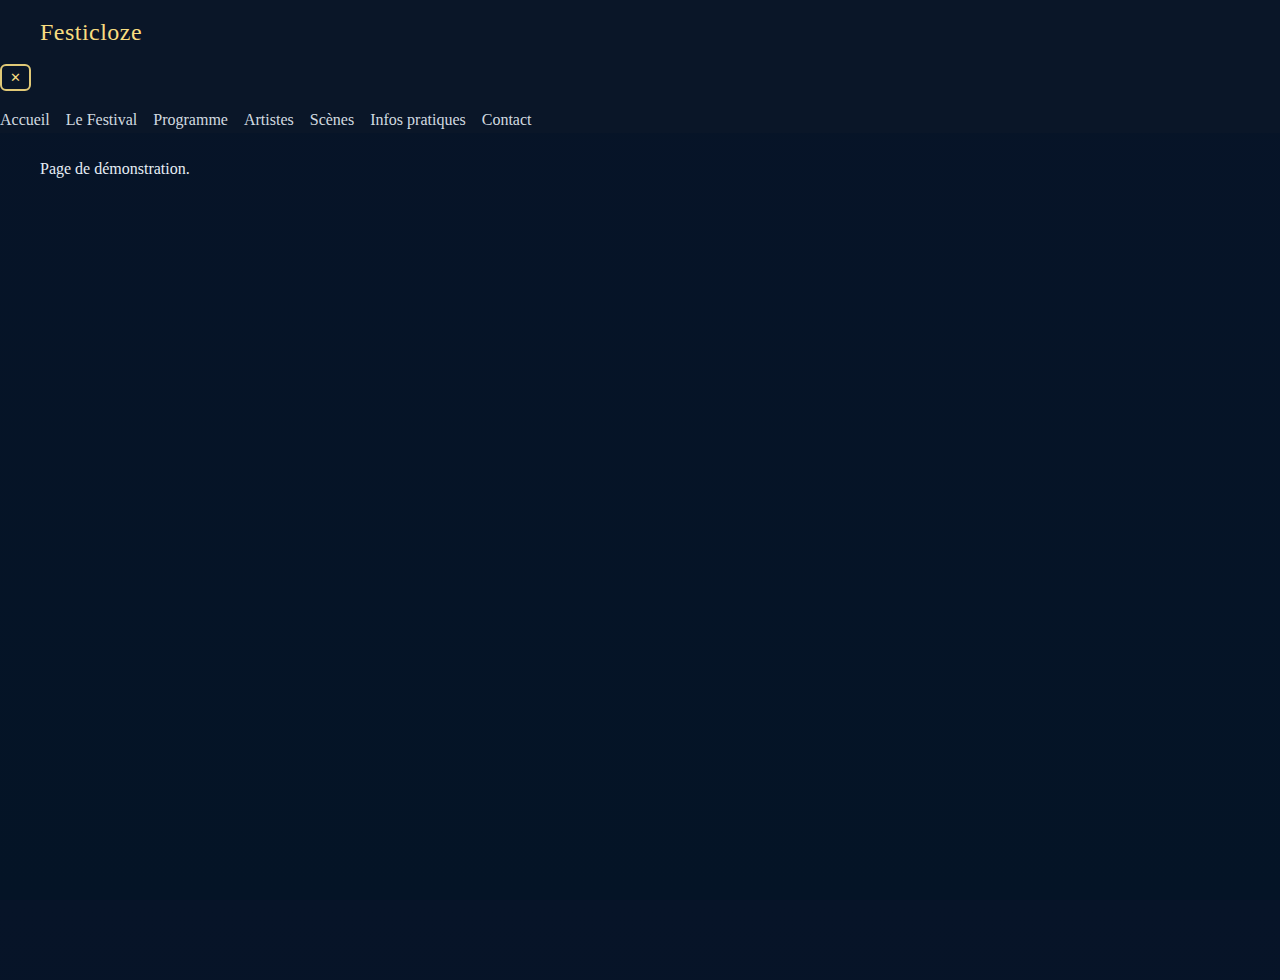
<file: artiste2.html>
<!DOCTYPE html>
<html lang="fr">
<head>
  <meta charset="utf-8">
  <meta name="viewport" content="width=device-width,initial-scale=1">
  <title>Artiste — Festicloze</title>
  <link rel="stylesheet" href="src/css/utils/variable.css">
  <link rel="stylesheet" href="src/css/utils/css-output.css">
  <link rel="stylesheet" href="src/css/utils/style.css">
  <link rel="stylesheet" href="src/css/layout/header.css">
  <script src="src/js/menu.js" defer></script>
</head>
<body>
  <header class="header" id="header">
    <div class="header__container">
      <a href="index.html" class="header__logo">Festicloze</a>
      <button class="header__menu-btn" id="menuBtn" aria-label="Ouvrir le menu" aria-expanded="false" aria-controls="mainMenu">
        <span class="header__menu-icon"></span>
      </button>
    </div>
    <nav class="menu" id="mainMenu" aria-label="Menu principal">
      <ul class="menu__list">
        <li class="menu__item"><a class="menu__link" href="index.html">Accueil</a></li>
        <li class="menu__item"><a class="menu__link" href="festival.html">Le Festival</a></li>
        <li class="menu__item"><a class="menu__link" href="programme.html">Programme</a></li>
        <li class="menu__item"><a class="menu__link" href="artiste.html">Artistes</a></li>
        <li class="menu__item"><a class="menu__link" href="scene.html">Scènes</a></li>
        <li class="menu__item"><a class="menu__link" href="info-pratique.html">Infos pratiques</a></li>
        <li class="menu__item"><a class="menu__link" href="contact.html">Contact</a></li>
      </ul>
    </nav>
  </header>

  <main class="container">
    <h1>Artiste 2</h1>
    <p>Page de démonstration.</p>
  </main>
</body>
</html>
</file>
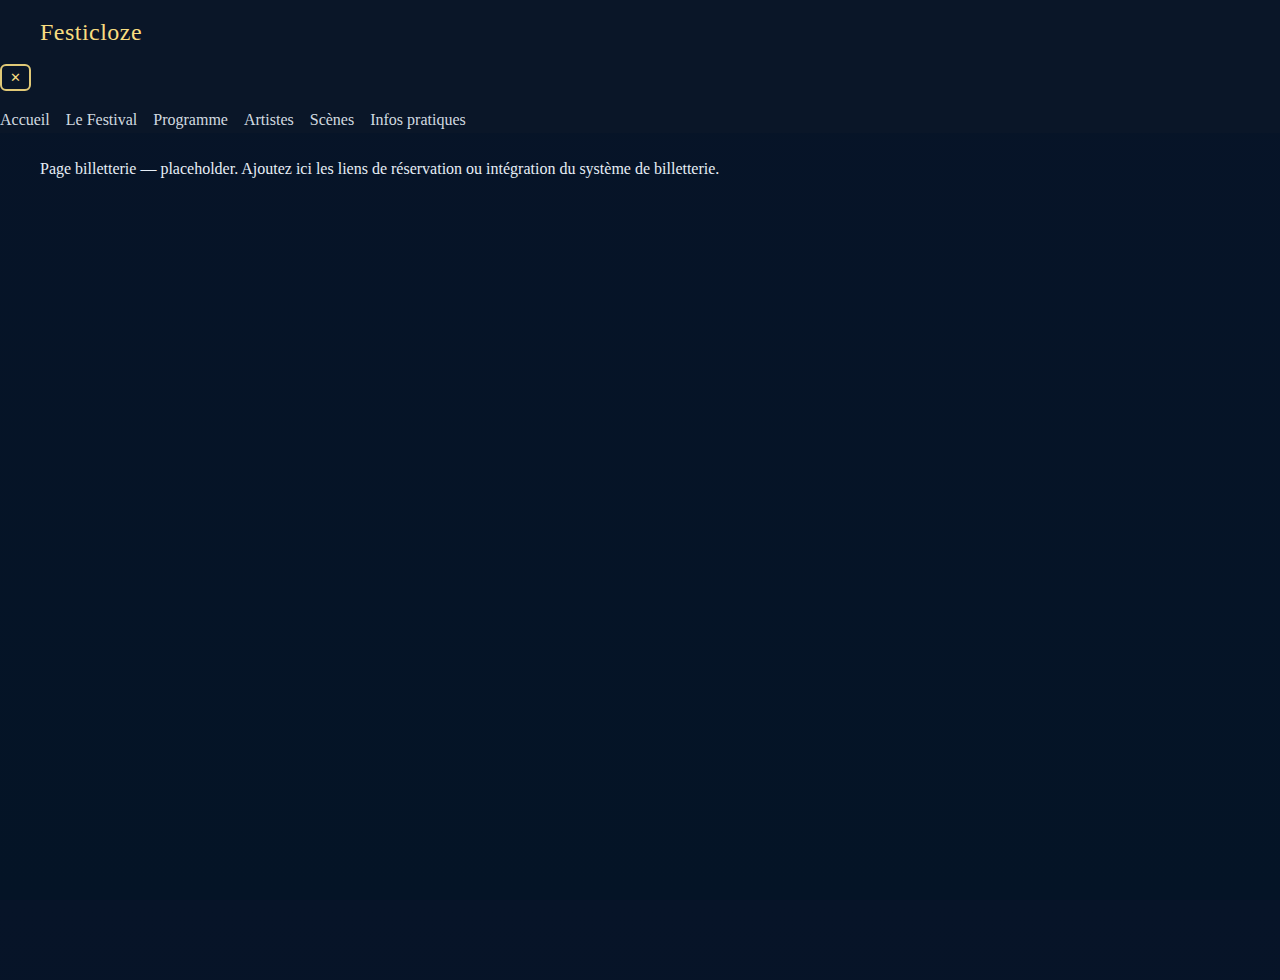
<file: billetterie.html>
<!DOCTYPE html>
<html lang="fr">
<head>
  <meta charset="utf-8">
  <meta name="viewport" content="width=device-width,initial-scale=1">
  <title>Billetterie — Festicloze</title>
  <link rel="stylesheet" href="src/css/utils/variable.css">
  <link rel="stylesheet" href="src/css/utils/css-output.css">
  <link rel="stylesheet" href="src/css/utils/style.css">
  <link rel="stylesheet" href="src/css/layout/header.css">
  <script src="src/js/menu.js" defer></script>
</head>
<body>
  <header class="header" id="header">
    <div class="header__container">
      <a href="index.html" class="header__logo">Festicloze</a>
      <button class="header__menu-btn" id="menuBtn" aria-label="Ouvrir le menu" aria-expanded="false" aria-controls="mainMenu">
        <span class="header__menu-icon"></span>
      </button>
    </div>
    <nav class="menu" id="mainMenu" aria-label="Menu principal">
      <ul class="menu__list">
        <li class="menu__item"><a class="menu__link" href="index.html">Accueil</a></li>
        <li class="menu__item"><a class="menu__link" href="festival.html">Le Festival</a></li>
        <li class="menu__item"><a class="menu__link" href="programme.html">Programme</a></li>
        <li class="menu__item"><a class="menu__link" href="artiste.html">Artistes</a></li>
        <li class="menu__item"><a class="menu__link" href="scene.html">Scènes</a></li>
        <li class="menu__item"><a class="menu__link" href="info-pratique.html">Infos pratiques</a></li>
      </ul>
    </nav>
  </header>

  <main class="container">
    <h1>Billetterie</h1>
    <p>Page billetterie — placeholder. Ajoutez ici les liens de réservation ou intégration du système de billetterie.</p>
  </main>
</body>
</html>
</file>
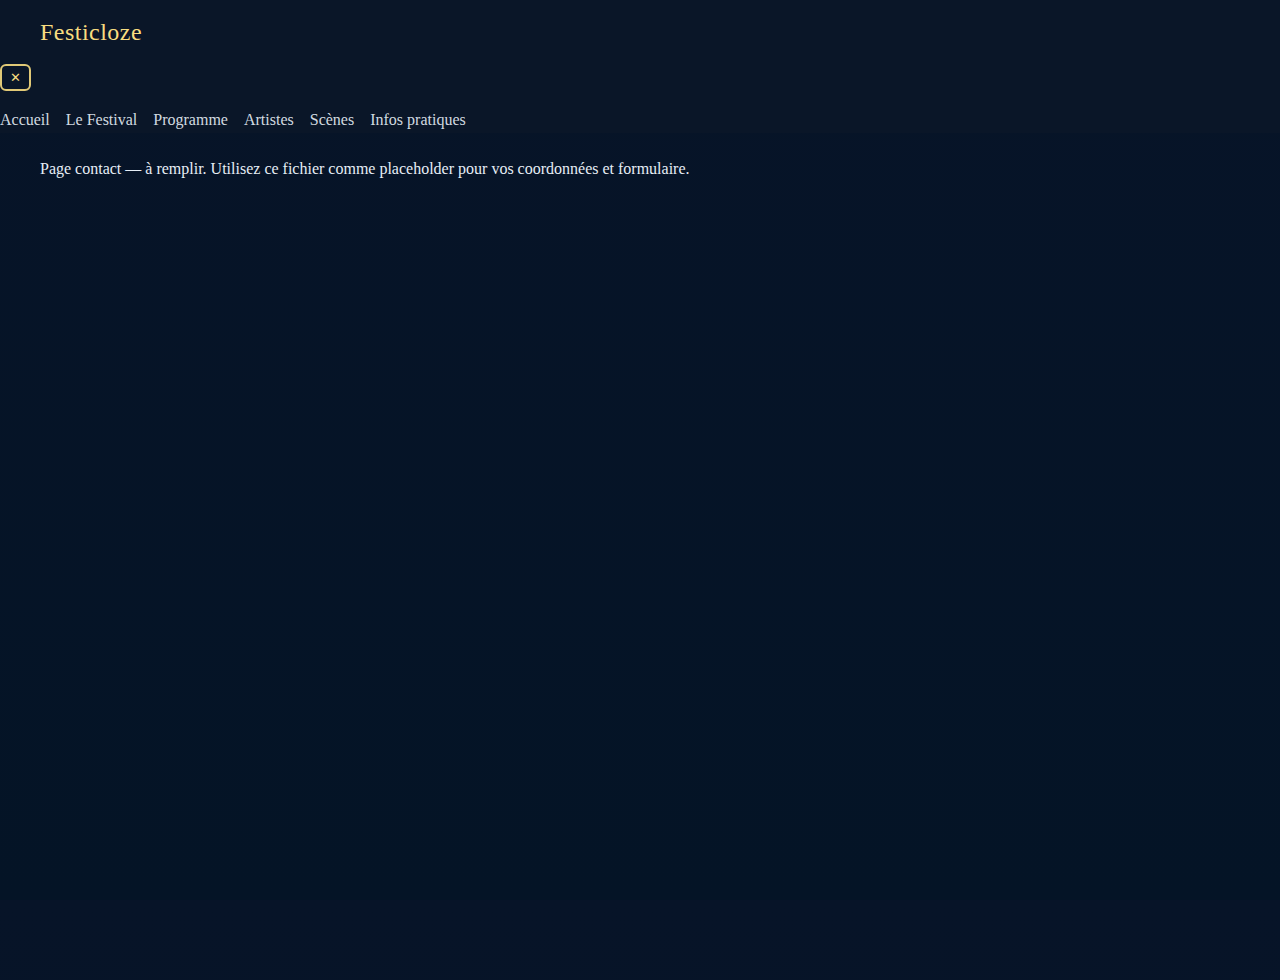
<file: contact.html>
<!DOCTYPE html>
<html lang="fr">
<head>
  <meta charset="utf-8">
  <meta name="viewport" content="width=device-width,initial-scale=1">
  <title>Contact — Festicloze</title>
  <link rel="stylesheet" href="src/css/utils/variable.css">
  <link rel="stylesheet" href="src/css/utils/css-output.css">
  <link rel="stylesheet" href="src/css/utils/style.css">
  <link rel="stylesheet" href="src/css/layout/header.css">
  <script src="src/js/menu.js" defer></script>
</head>
<body>
  <header class="header" id="header">
    <div class="header__container">
      <a href="index.html" class="header__logo">Festicloze</a>
      <button class="header__menu-btn" id="menuBtn" aria-label="Ouvrir le menu" aria-expanded="false" aria-controls="mainMenu">
        <span class="header__menu-icon"></span>
      </button>
    </div>
    <nav class="menu" id="mainMenu" aria-label="Menu principal">
      <ul class="menu__list">
        <li class="menu__item"><a class="menu__link" href="index.html">Accueil</a></li>
        <li class="menu__item"><a class="menu__link" href="festival.html">Le Festival</a></li>
        <li class="menu__item"><a class="menu__link" href="programme.html">Programme</a></li>
        <li class="menu__item"><a class="menu__link" href="artiste.html">Artistes</a></li>
        <li class="menu__item"><a class="menu__link" href="scene.html">Scènes</a></li>
        <li class="menu__item"><a class="menu__link" href="info-pratique.html">Infos pratiques</a></li>
      </ul>
    </nav>
  </header>

  <main class="container">
    <h1>Contact</h1>
    <p>Page contact — à remplir. Utilisez ce fichier comme placeholder pour vos coordonnées et formulaire.</p>
  </main>
</body>
</html>
</file>
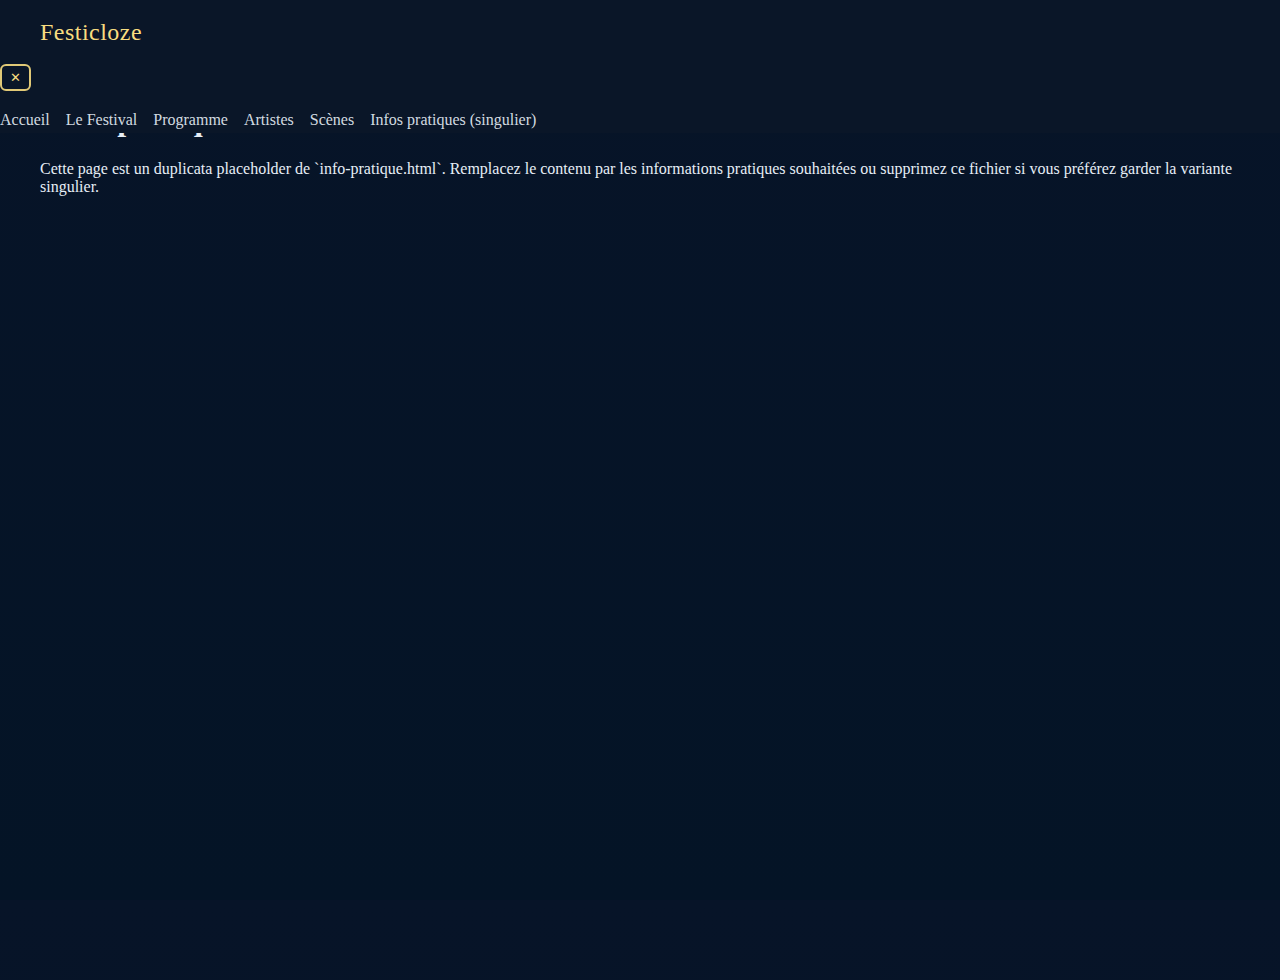
<file: infos-pratiques.html>
<!DOCTYPE html>
<html lang="fr">
<head>
  <meta charset="utf-8">
  <meta name="viewport" content="width=device-width,initial-scale=1">
  <title>Infos pratiques — Festicloze</title>
  <link rel="stylesheet" href="src/css/utils/variable.css">
  <link rel="stylesheet" href="src/css/utils/css-output.css">
  <link rel="stylesheet" href="src/css/utils/style.css">
  <link rel="stylesheet" href="src/css/layout/header.css">
  <script src="src/js/menu.js" defer></script>
</head>
<body>
  <header class="header" id="header">
    <div class="header__container">
      <a href="index.html" class="header__logo">Festicloze</a>
      <button class="header__menu-btn" id="menuBtn" aria-label="Ouvrir le menu" aria-expanded="false" aria-controls="mainMenu">
        <span class="header__menu-icon"></span>
      </button>
    </div>
    <nav class="menu" id="mainMenu" aria-label="Menu principal">
      <ul class="menu__list">
        <li class="menu__item"><a class="menu__link" href="index.html">Accueil</a></li>
        <li class="menu__item"><a class="menu__link" href="festival.html">Le Festival</a></li>
        <li class="menu__item"><a class="menu__link" href="programme.html">Programme</a></li>
        <li class="menu__item"><a class="menu__link" href="artiste.html">Artistes</a></li>
        <li class="menu__item"><a class="menu__link" href="scene.html">Scènes</a></li>
        <li class="menu__item"><a class="menu__link" href="info-pratique.html">Infos pratiques (singulier)</a></li>
      </ul>
    </nav>
  </header>

  <main class="container">
    <h1>Infos pratiques</h1>
    <p>Cette page est un duplicata placeholder de `info-pratique.html`. Remplacez le contenu par les informations pratiques souhaitées ou supprimez ce fichier si vous préférez garder la variante singulier.</p>
  </main>
</body>
</html>
</file>
<file: src/css/utils/variable.css>
/* Variables globales pour le projet Festicloze */
:root {
    /* Couleurs principales */
    --dark-blue: #071428; /* fond sombre utilisé par .section--festival */
    --color-festicloze-header: #f8dd80; /* accent jaune */
    --color-blue-contact: #9fc7ff;
    --color-violet-profond: #6b3fa0;
    --jaune: #f8dd80;

    /* Espacements */
    --spacing-xxl: 5rem;
    --spacing-xl: 3rem;
    --spacing-lg: 2rem;
    --spacing-md: 1rem;
    --spacing-sm: 0.75rem;
    --spacing-xs: 0.5rem;

    /* Rayons et transitions */
    --radius-sm: 8px;
    --radius-md: 12px;
    --radius-lg: 20px;
    --radius-full: 9999px;
    --transition-normal: 200ms ease;
    --transition-fast: 120ms ease;

    /* Typographie (fallbacks sûrs) */
    --type-text-family: "Helvetica Neue", Arial, sans-serif;
    --title-button-family: "Georgia", "Times New Roman", serif;
    --title-button-letter-spacing: 0.02em;
}

/* Quelques styles de base utiles */
html, body {
    height: 100%;
}
/* Fond global sombre conforme à la maquette */
:root {
    --page-bg: linear-gradient(180deg, #071428 0%, #041426 100%);
}
body {
    margin: 0;
    font-family: var(--type-text-family);
    background: var(--page-bg);
    color: #e6eef6;
    -webkit-font-smoothing: antialiased;
    -moz-osx-font-smoothing: grayscale;
}

.container {
    max-width: 1200px;
    margin: 0 auto;
    padding: 0 1rem;
}
</file>
<file: src/css/utils/css-output.css>
:root {
	/* VARIABLE COLLECTION */
	--dark-blue: #0a1628;
	--yellow-colors: #f4e100;
	--red-color: #c70000;
	--dark-color: #0a0a0a;
	--jaune: #ffe194;
	--color-festicloze-header: #f8dd80;
	--color-blue-contact: #8ec5ff;
	--color-pink-telephone: #fda5d5;
	--color-violet-email: #dab2ff;
	--color-violet-profond: #9810fa;
}
</file>
<file: src/css/utils/style.css>
:root {
  /* TYPE */
  --title-button-family: "Cormorant Upright";
  --title-button-size: 24px;
  --title-button-size-rem: 1.5rem;
  --title-button-weight: 500;
  --title-button-style: normal;
  --title-button-letter-spacing: 0.24px;
  --title-button-letter-spacing-rem: 0.015rem;
  --title-button-line-height: 33.6px;
  --title-button-line-height-rem: 2.1rem;
  --text-button-family: "Montserrat";
  --text-button-size: 14px;
  --text-button-size-rem: 0.875rem;
  --text-button-weight: 400;
  --text-button-style: normal;
  --text-button-line-height: 20px;
  --text-button-line-height-rem: 1.25rem;
  --footer-text-family: "Montserrat";
  --footer-text-size: 14px;
  --footer-text-size-rem: 0.875rem;
  --footer-text-weight: 500;
  --footer-text-style: normal;
  --footer-text-line-height: 21px;
  --footer-text-line-height-rem: 1.3125rem;
  --type-text-family: "Montserrat";
  --type-text-size: 16px;
  --type-text-size-rem: 1rem;
  --type-text-weight: 400;
  --type-text-style: normal;
  --type-text-line-height: 25.6px;
  --type-text-line-height-rem: 1.6rem;

  /* GRADIENTS */
  --linear-pink-gradient-stop-1-color: #9810fa;
  --linear-pink-gradient-stop-1-position: 0%;
  --linear-pink-gradient-stop-2-color: #e60076;
  --linear-pink-gradient-stop-2-position: 100%;
  --gradient-blue-stop-1-color: rgba(26 39 68 / 0.95);
  --gradient-blue-stop-1-position: 0%;
  --gradient-blue-stop-2-color: rgba(90 109 144 / 0.95);
  --gradient-blue-stop-2-position: 100%;
  --red-gradient-stop-1-color: #d95f74;
  --red-gradient-stop-1-position: 0%;
  --red-gradient-stop-2-color: #8b1538;
  --red-gradient-stop-2-position: 100%;
}
</file>
<file: src/css/layout/header.css>
/* Header and mobile menu styles */
:root {
    --header-height: 64px;
}

header {
  position: fixed;
  top: 0;
  left: 0;
  width: 100%;
  z-index: 1000;
  background: rgba(10, 22, 40, 1); /* ou ta couleur */
}
body {
  padding-top: 80px; /* adapte à la hauteur de ton header */
}



.header__container {
    max-width: 1200px;
    margin: 0 auto;
    padding: 0 1rem;
    height: var(--header-height);
    display: flex;
    align-items: center;
    justify-content: space-between;
}

.header__logo {
    color: var(--color-festicloze-header);
    font-family: var(--title-button-family);
    font-size: 1.5rem;
    text-decoration: none;
    letter-spacing: 0.02em;
}

.header__menu-btn {
    display: inline-flex;
    align-items: center;
    justify-content: center;
    width: 44px;
    height: 36px;
    background: transparent;
    border: 2px solid rgba(248,221,128,0.18);
    border-radius: 8px;
    padding: 6px;
    cursor: pointer;
}

.header__menu-btn:focus { outline: 3px solid rgba(248,221,128,0.14); }

.header__menu-icon {
    width: 18px;
    height: 2px;
    background: var(--color-festicloze-header);
    display: block;
    position: relative;
    border-radius: 2px;
}
.header__menu-icon::before,
.header__menu-icon::after {
    content: '';
    position: absolute;
    left: 0;
    right: 0;
    height: 2px;
    background: var(--color-festicloze-header);
    border-radius: 2px;
}
.header__menu-icon::before { top: -6px; }
.header__menu-icon::after  { top: 6px; }

/* Overlay behind the menu (dim page) */
.menu-overlay {
    position: fixed;
    inset: 0;
    background: rgba(0,0,0,0.45);
    opacity: 0;
    pointer-events: none;
    transition: opacity .22s ease;
    z-index: 70;
}
.menu-overlay.open { opacity: 1; pointer-events: auto; }

/* Side menu panel */
.menu {
    position: fixed;
    top: 0;
    left: 0;
    height: 100vh;
    width: 320px;
    max-width: 92%;
    background: linear-gradient(90deg, var(--linear-gradient-menu-first-stop-1-color) var(--linear-gradient-menu-first-stop-1-position), var(--linear-gradient-menu-first-stop-2-color) var(--linear-gradient-menu-first-stop-2-position), var(--linear-gradient-menu-first-stop-3-color) var(--linear-gradient-menu-first-stop-3-position)), linear-gradient(180deg, rgba(8,18,40,0.98), rgba(6,12,30,0.98));
    transform: translateX(-106%);
    transition: transform .28s cubic-bezier(.2,.9,.3,1);
    z-index: 75;
    box-shadow: 12px 0 40px rgba(0,0,0,0.6);
    padding: 1.25rem;
    overflow-y: auto;
}
.menu.open { transform: translateX(0); }

.menu__header {
    display:flex;
    align-items:center;
    justify-content:space-between;
    gap: 0.5rem;
    padding-bottom: 0.5rem;
    border-bottom: 1px solid rgba(255,255,255,0.03);
}
.menu__brand { color: var(--color-festicloze-header); font-family: var(--title-button-family); font-size:1.25rem; }
.menu__close {
    background: transparent;
    border: 2px solid rgba(248,221,128,0.9);
    color: var(--color-festicloze-header);
    padding: 4px 8px;
    border-radius: 6px;
    cursor: pointer;
}

.menu__list { list-style: none; margin: 1rem 0 0 0; padding: 0; display:flex; flex-direction:column; gap: 0.6rem; }
.menu__item { }
.menu__link {
    display:flex; align-items:center; gap:0.8rem;
    text-decoration:none; color: rgba(230,238,246,0.92);
    padding: 0.9rem 0.9rem; border-radius:8px; background: rgba(255,255,255,0.012);
}
.menu__link:hover, .menu__link:focus { background: rgba(248,221,128,0.05); color: var(--color-festicloze-header); }

/* small icons placeholder style if using inline SVG */
.menu__link svg { width: 18px; height:18px; fill: currentColor; opacity: 0.9; }

/* responsive: on larger screens keep nav visible horizontally */
@media (min-width: 900px) {
    .header__menu-btn { display: none; }
    .menu { position: static; transform:none; height:auto; width:auto; background:transparent; box-shadow:none; padding:0; }
    .menu-overlay { display:none; }
    .menu__list { flex-direction:row; gap:1rem; }
    .menu__link { background: transparent; padding: 0.25rem 0; }
}
</file>
